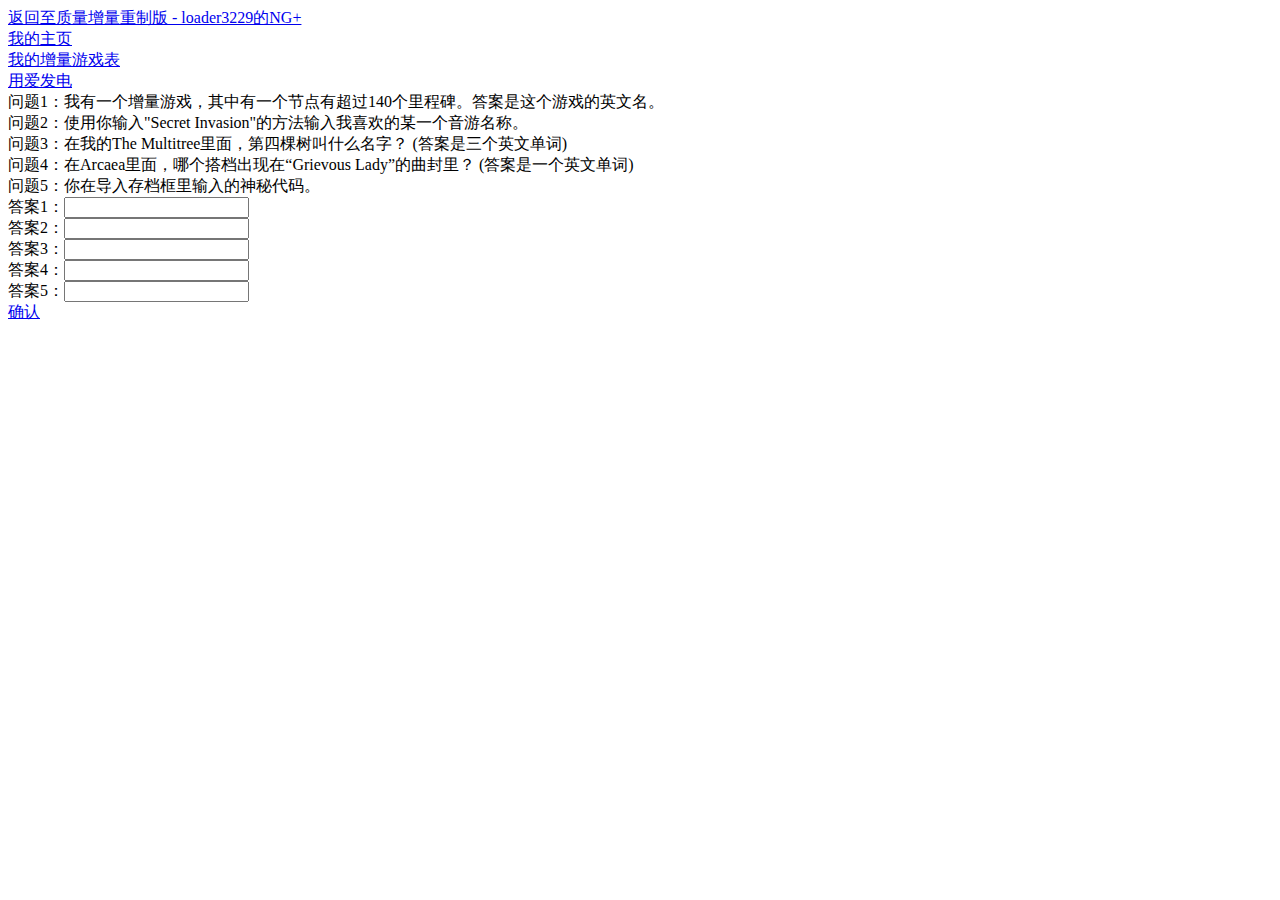
<file: hidden.html>
<html>
<head>
<title>Secret Invasion</title>
<script src="sha512.js"></script>
<script>
setInterval(function(){
var t = Math.floor(Date.now()/3600000)
var c = Math.floor(t**(2*(Math.sin(t**3/Math.PI)+1))).toString(36)
window.answer5 = sha512_256(c.replace(/\s/g, '').toUpperCase())
},100);
function check(a,b){
	return sha512_256(document.getElementById(a).value.replace(/\s/g, '').toUpperCase()) == b;
}
function confirm(){
	if(check("answer1","0e72e97ea635a6ea1d0ff3d91bb25dd35acacd28ee0490285d081de38165f164") && 
	check("answer2","46ed09ab3e583bb39051bdeb0661510cc035d5f2dfe243b94a16fb274ef31045") && 
	check("answer3","7b2759c3930836bee3986c34781b8a1bc861e05e52c334322f07c2c16f5ebe1c") && 
	check("answer4","bf656aa9da302ddc9997c6bfe4db3ab0b9769397a52073fe2d04bf5e0eb6d6a2") &&
	check("answer5",answer5)){
		alert("答案正确！恭喜你在质量增量重制版 - loader3229的NG+里解锁了欧米伽徽章！")
		localStorage.imr_secret_badge1="1";
	}else{
		alert("答案错误！请再试一次！")
	}
}
</script>
</head>
<body>
<a href="/incremental-mass-rewritten-1">返回至质量增量重制版 - loader3229的NG+</a><br>
<a href="/">我的主页</a><br>
<a href="/incrementalgames">我的增量游戏表</a><br>
<a href=https://afdian.net/@loader3229/plan target=_blank>用爱发电</a><br>
问题1：我有一个增量游戏，其中有一个节点有超过140个里程碑。答案是这个游戏的英文名。<br>
问题2：使用你输入"Secret Invasion"的方法输入我喜欢的某一个音游名称。<br>
问题3：在我的The Multitree里面，第四棵树叫什么名字？ (答案是三个英文单词)<br>
问题4：在Arcaea里面，哪个搭档出现在“Grievous Lady”的曲封里？ (答案是一个英文单词)<br>
问题5：你在导入存档框里输入的神秘代码。<br>
答案1：<input id="answer1"><br>
答案2：<input id="answer2"><br>
答案3：<input id="answer3"><br>
答案4：<input id="answer4"><br>
答案5：<input id="answer5"><br>
<a href="javascript:confirm();">确认</a><br>
</body>
</html>
</file>
